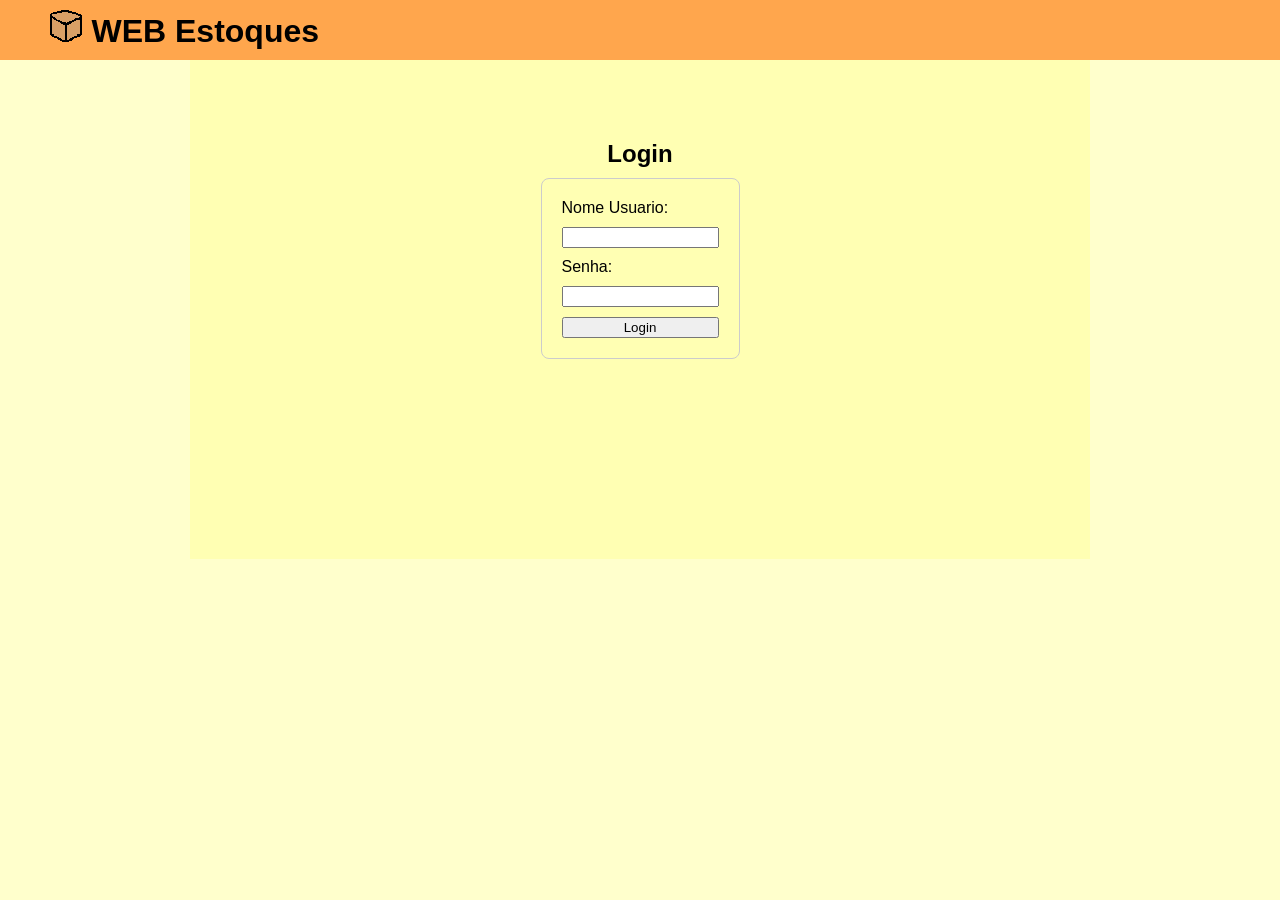
<file: index.html>
<!doctype html>
<html lang="pt-br">
  <head>
    <meta charset="UTF-8" />
    <meta name="viewport" content="width=device-width, initial-scale=1.0" />
    <title>WEB Estoques</title>
    <link rel="stylesheet" href="css/style.css" />
    <link rel="stylesheet" href="css/login.css" />
    <link rel="icon" href="img/Caixa1.png" />
  </head>
  <body>
    <header>
      <img src="img/Caixa1.png" alt="Um cubo Marrom simbolizando uma caixa" />
      <h1>WEB Estoques</h1>
    </header>

    <main>
      <section class="container">
        <h2>Login</h2>
        <form action="" class="telaLogin">
          <label for="input-nomeLogin">Nome Usuario:</label>
          <input type="text" class="input-nomeLogin" />
          <label for="input-senhaLogin">Senha:</label>
          <input type="password" class="input-senhaLogin" />
          <input type="submit" value="Login" />
        </form>
      </section>
    </main>

    <footer class="esconder">
      <p>🄯teste</p>
    </footer>
    <script src="./js/checkLogin.js"></script>
    <script src="./js/usuarios.js"></script>
  </body>
</html>
</file>
<file: css/style.css>
* {
  margin: 0;
  font-family: 'Gill Sans', 'Gill Sans MT', Calibri, 'Trebuchet MS', sans-serif;
  box-sizing: border-box;
}

body {
  background-color: #ffffcc;
}

header {
  background-color: #ffa64d;
  padding: 10px 50px;
}

header h1 {
  display: inline;
  padding-left: 5px;
}

nav a {
  text-decoration: none;
}

main {
  background-color: #ffffb3;
  margin: auto;
  padding: 10px;
  max-width: 900px;
}

th,
td {
  padding: 2px 10px;
  border: 2px solid #8f8f8f;
  border-radius: 25px;
  background-color: #eeeeee;
}

.nomeUsuario {
  display: inline;
}

.sairUsuario {
  margin-left: 15px;
  margin-bottom: 5px;
  padding: 8px 12px;
  border-radius: 999px;
  border-style: none;
  background-color: #cc0000;
  color: #ffffff;
}

.tabelaID {
  text-align: center;
}

.tbSenha {
  -webkit-text-security: disc;
}

.opcoesTabela {
  background: none;
  padding: 0;
  border-style: none;
}

.editarTabela {
  padding: 8px 12px;
  border-radius: 999px;
  border-style: none;
  background-color: #0066ff;
  color: #ffffff;
}

.excluirTabela {
  padding: 8px 12px;
  border-radius: 999px;
  border-style: none;
  background-color: #cc0000;
  color: #ffffff;
}

.salvarEdicao {
  padding: 8px 12px;
  border-radius: 999px;
  border-style: none;
  background-color: #0066ff;
  color: #ffffff;
}

.form-adicionar input {
  display: block;
  margin: 5px 0;
}

.esconder {
  display: none;
}
</file>
<file: css/login.css>
main {
  /* margin: 0; */
  /* height: 100vh; */
  display: flex;
  justify-content: center;
  align-items: center;
  padding: 80px 10px 200px 10px;
}

.container {
  display: flex;
  flex-direction: column; /* isso força h2 em cima do form */
  align-items: center;
  gap: 10px;
}

.telaLogin {
  display: flex;
  flex-direction: column;
  gap: 10px;
  padding: 20px;
  border: 1px solid #ccc;
  border-radius: 8px;
}

.enviarContato {
  display: flex;
  flex-direction: column;
  gap: 10px;
  padding: 20px;
  /* border: 1px solid #ccc; */
  /* border-radius: 8px; */
}

.submit {
  width: 70px;
  display: block;
  justify-content: left;
  align-items: start;
}
</file>
